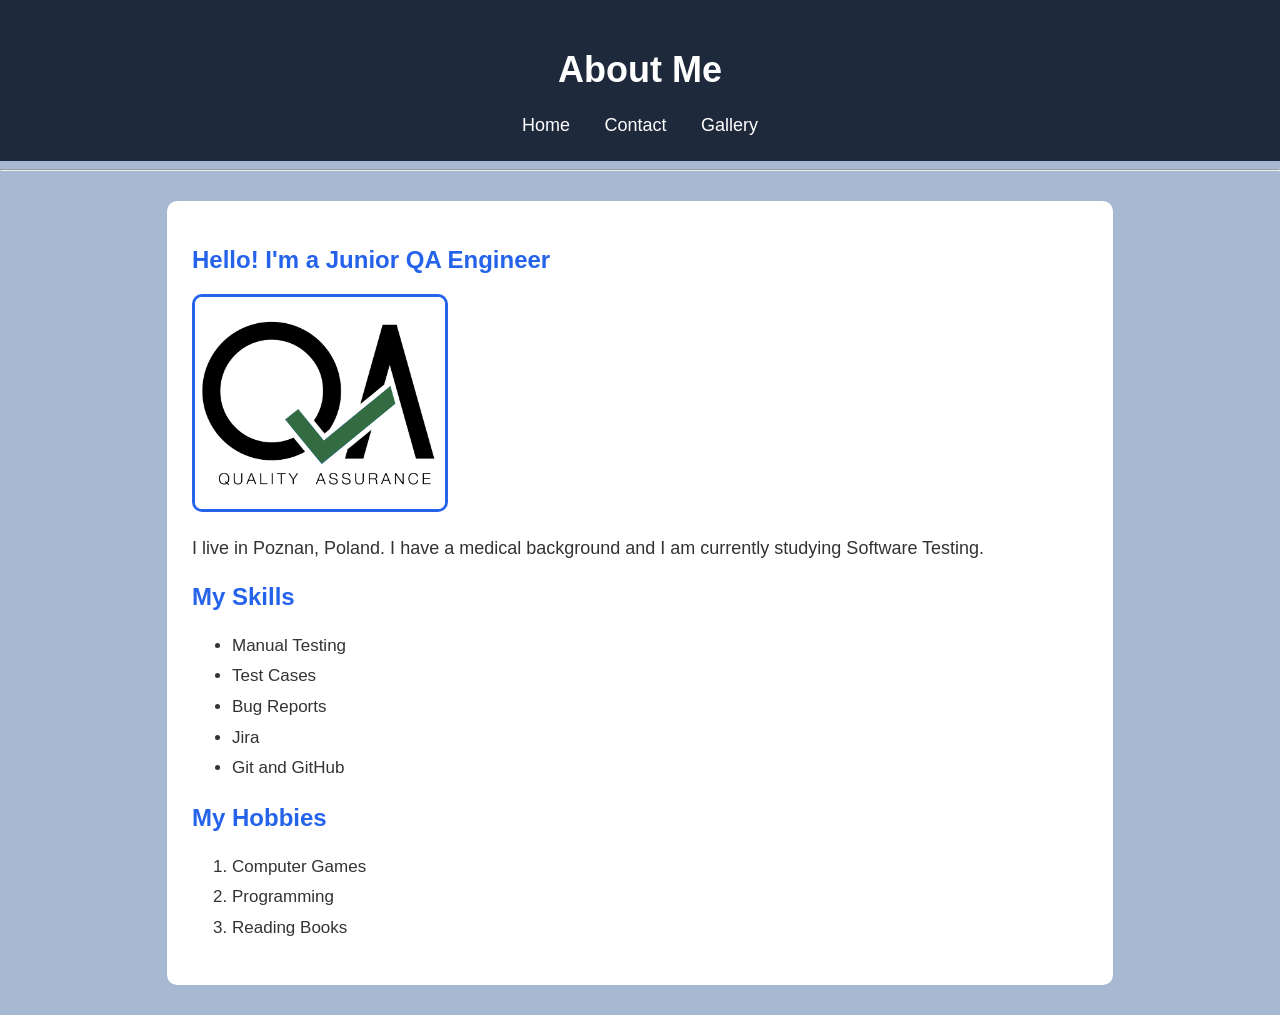
<file: site/index.html>
<!DOCTYPE html>
<html lang="en">
<head>
    <meta charset="UTF-8">
    <title>About Me</title>
    <link rel="stylesheet" href="style.css">
</head>
<body>

    <header id="header">
        <h1 class="main-title">About Me</h1>

        <nav class="navigation">
            <a href="index.html">Home</a>
            <a href="pages/contact.html">Contact</a>
            <a href="pages/gallery.html">Gallery</a>
        </nav>
    </header>

    <hr>

    <main class="container">

        <section id="about">
            <h2 class="section-title">Hello! I'm a Junior QA Engineer</h2>

            <img class="profile-image" src="photo/qa_logo.png" alt="My photo" width="250">

            <p class="description">
                I live in Poznan, Poland.
                I have a medical background and I am currently
                studying Software Testing.
            </p>
        </section>

        <section class="skills">
            <h2 class="section-title">My Skills</h2>

            <ul class="skills-list">
                <li>Manual Testing</li>
                <li>Test Cases</li>
                <li>Bug Reports</li>
                <li>Jira</li>
                <li>Git and GitHub</li>
            </ul>
        </section>

        <section class="hobbies">
            <h2 class="section-title">My Hobbies</h2>

            <ol class="hobbies-list">
                <li>Computer Games</li>
                <li>Programming</li>
                <li>Reading Books</li>
            </ol>
        </section>

    </main>

</body>
</html>
</file>
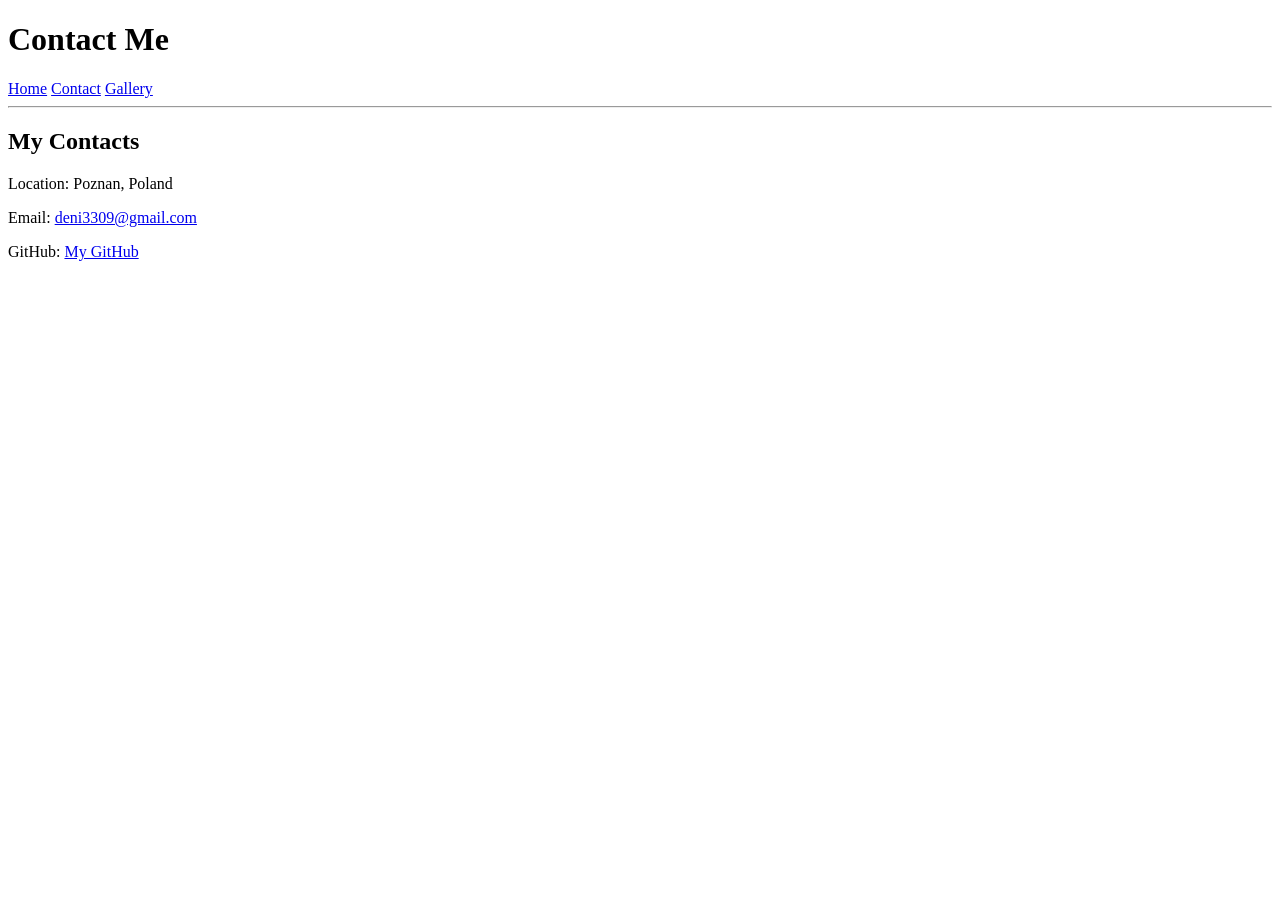
<file: pages.contact.html>
<!DOCTYPE html>
<html lang="en">
<head>
    <meta charset="UTF-8">
    <title>Contact</title>
</head>
<body>

    <h1>Contact Me</h1>

    <nav>
        <a href="../index.html">Home</a>
        <a href="contact.html">Contact</a>
        <a href="gallery.html">Gallery</a>
    </nav>

    <hr>

    <h2>My Contacts</h2>

    <p>Location: Poznan, Poland</p>

    <p>
        Email:
        <a href="mailto:deni3309@gmail.com">
            deni3309@gmail.com
        </a>
    </p>

    <p>
        GitHub:
        <a href="https://github.com/deni3309-design" target="_blank">
            My GitHub
        </a>
    </p>

</body>
</html>
</file>
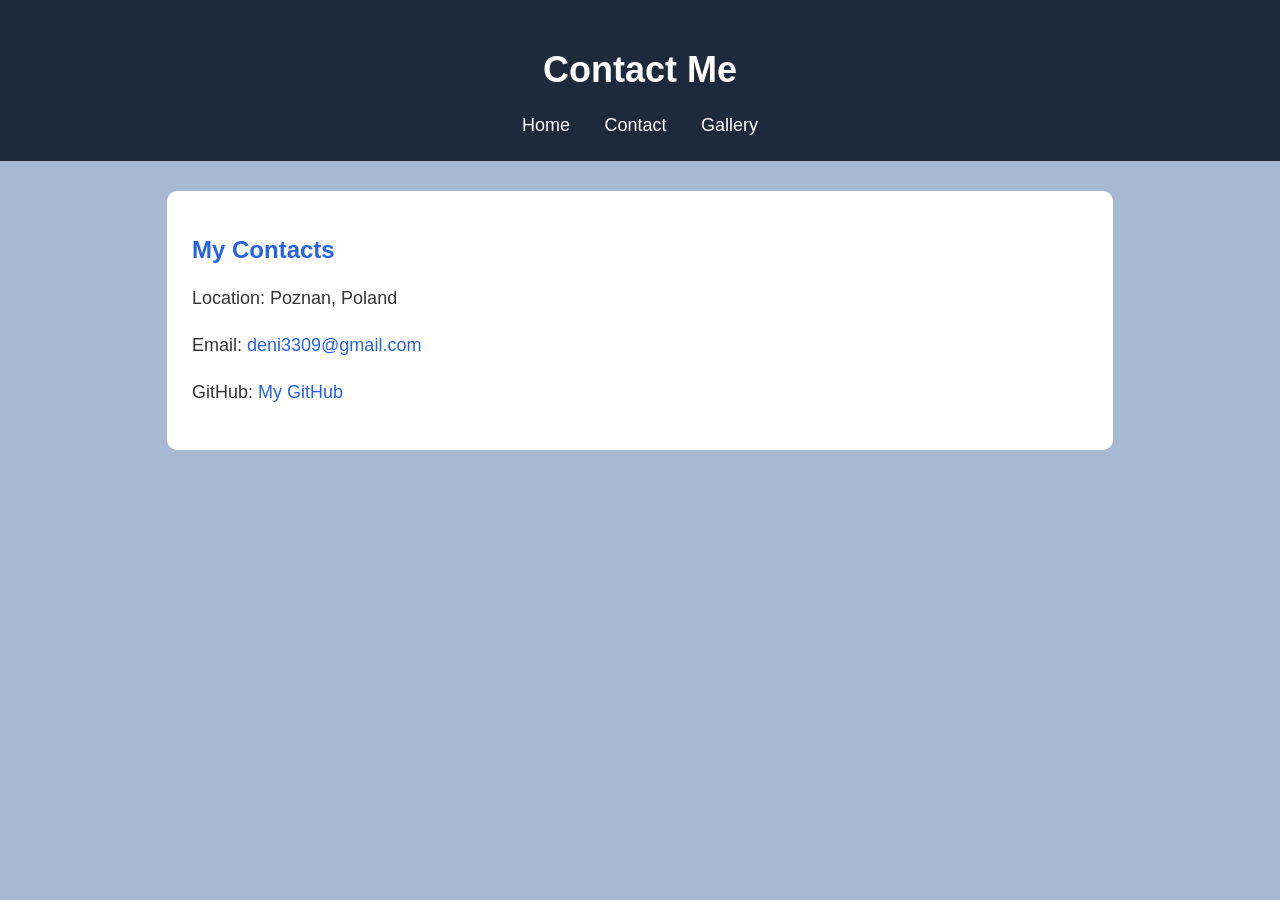
<file: site/pages/contact.html>
<!DOCTYPE html>
<html lang="en">
<head>
    <meta charset="UTF-8">
    <title>Contact</title>
    <link rel="stylesheet" href="../style.css">
</head>
<body>

    <header id="header">
        <h1 class="main-title">Contact Me</h1>

        <nav class="navigation">
            <a href="../index.html">Home</a>
            <a href="contact.html">Contact</a>
            <a href="gallery.html">Gallery</a>
        </nav>
    </header>

    <main class="container">

        <section id="contact">
            <h2 class="section-title">My Contacts</h2>

            <div class="contact-info">
                <p class="description">
                    Location: Poznan, Poland
                </p>

                <p class="description">
                    Email:
                    <a href="mailto:deni3309@gmail.com">
                        deni3309@gmail.com
                    </a>
                </p>

                <p class="description">
                    GitHub:
                    <a href="https://github.com/deni3309-design" target="_blank">
                        My GitHub
                    </a>
                </p>
            </div>
        </section>

    </main>

</body>
</html>
</file>
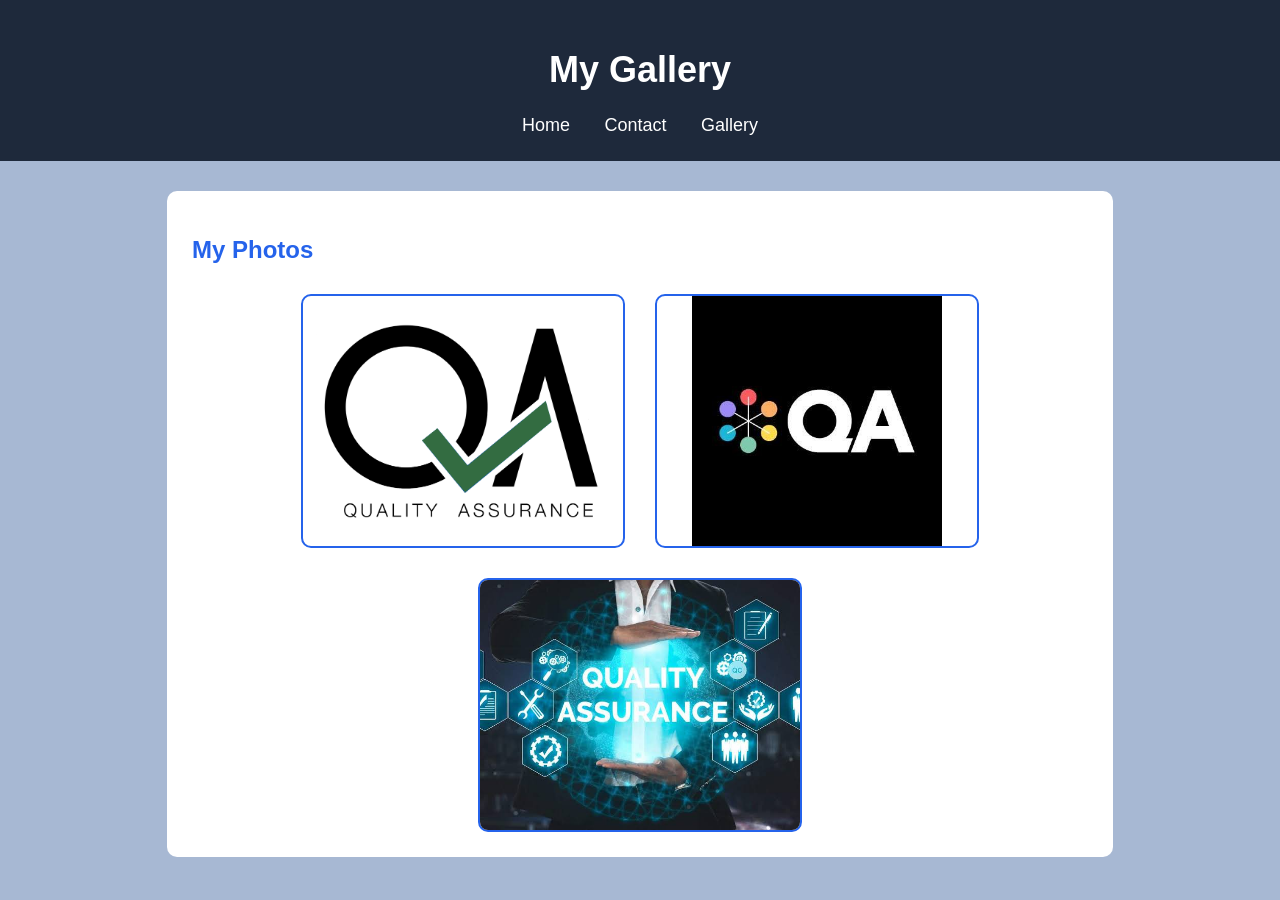
<file: site/pages/gallery.html>
<!DOCTYPE html>
<html lang="en">
<head>
    <meta charset="UTF-8">
    <title>Gallery</title>
    <link rel="stylesheet" href="../style.css">
</head>
<body>

    <header id="header">
        <h1 class="main-title">My Gallery</h1>

        <nav class="navigation">
            <a href="../index.html">Home</a>
            <a href="contact.html">Contact</a>
            <a href="gallery.html">Gallery</a>
        </nav>
    </header>

    <main class="container">

        <section id="gallery">
            <h2 class="section-title">My Photos</h2>

            <div class="gallery-images">
                <img class="gallery-photo" src="../photo/qa_logo.png" alt="Profile">

                <img class="gallery-photo" src="../photo/images2.jpg" alt="QA Testing">

                <img class="gallery-photo" src="../photo/images1.jpg" alt="My Hobby">
            </div>
        </section>

    </main>

</body>
</html>
</file>
<file: site/style.css>
/* Main page styles */
body {
    background-color: #a7b8d3;
    font-family: Arial, sans-serif;
    color: #333333;
    margin: 0;
}

/* Header */
#header {
    background-color: #1e293b;
    color: white;
    text-align: center;
    padding: 25px;
}

/* Main title */
.main-title {
    font-size: 36px;
}

/* Navigation */
.navigation {
    margin-top: 20px;
}

.navigation a {
    color: white;
    text-decoration: none;
    margin: 15px;
    font-size: 18px;
}

/* Main container */
.container {
    background-color: white;
    width: 70%;
    margin: 30px auto;
    padding: 25px;
    border-radius: 10px;
}

/* Section titles */
.section-title {
    color: #2563eb;
    font-size: 24px;
}

/* Profile image */
.profile-image {
    border-radius: 10px;
    border: 3px solid #2563eb;
}

/* Description */
.description {
    font-size: 18px;
    line-height: 1.6;
}

/* Skills and hobbies */
.skills-list,
.hobbies-list {
    font-size: 17px;
    line-height: 1.8;
}
/* Contact page */
.contact-info {
    margin-top: 20px;
}

.contact-info a {
    color: #2563eb;
    text-decoration: none;
}

.contact-info a:hover {
    text-decoration: underline;
}/* Gallery page */
.gallery-images {
    display: flex;
    flex-wrap: wrap;
    justify-content: center;
    gap: 30px;
    margin-top: 30px;
}

.gallery-photo {
    width: 320px;
    height: 250px;
    object-fit: contain;
    border-radius: 10px;
    border: 2px solid #2563eb;
}
</file>
